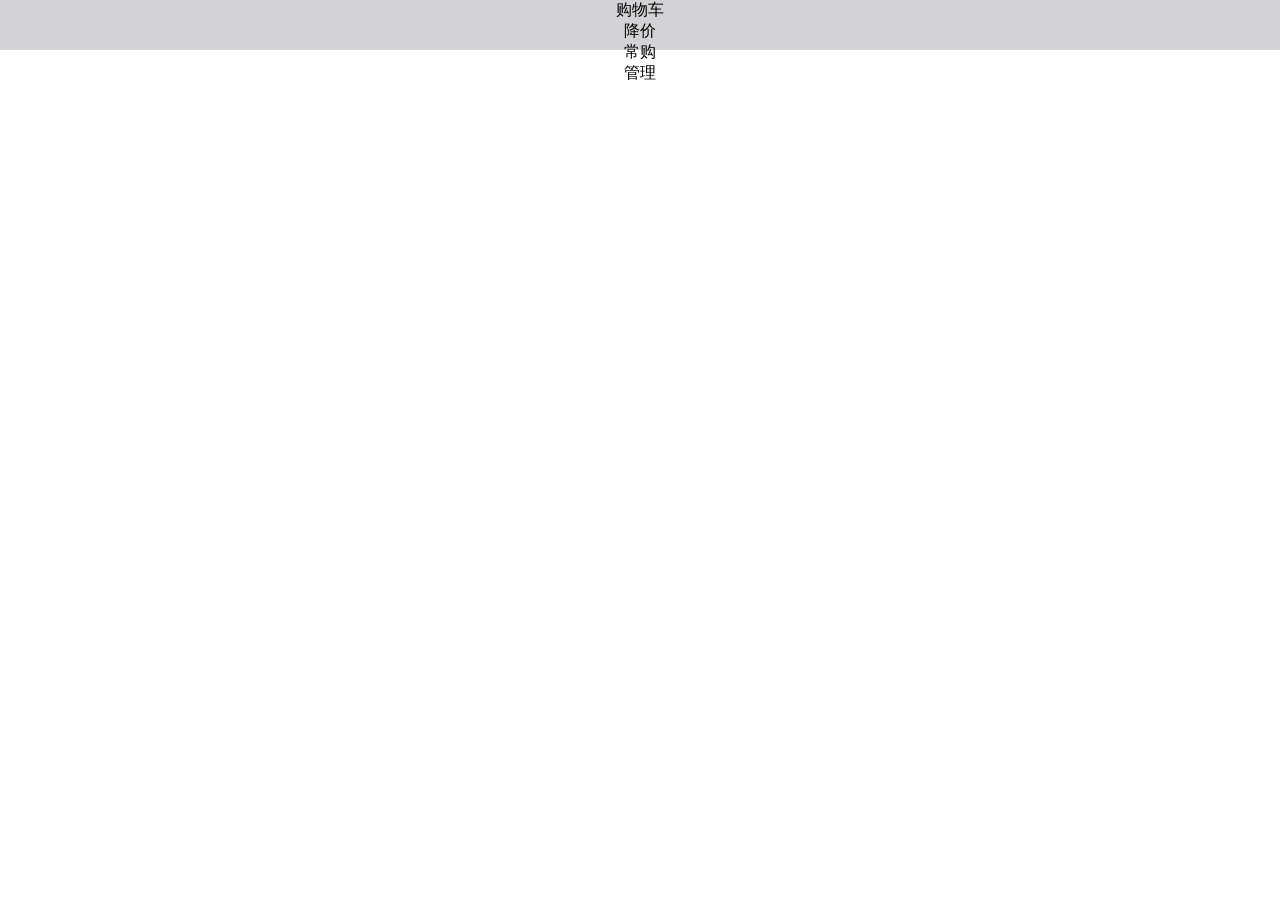
<file: gouwuche.html>
<!DOCTYPE html>
<html color:#ddd>
<head>
    <meta charset="utf-8">
    <title _msthash="149916"_msttexthash="4599868">购物车</title>
    <style>
        *{
            margin: 0;padding: 0;
        }
        #daohanlang{
            text-align:center;
            height:50px;
            background:#D1D3D6;
        }
        #daohanlang .aaaa{
            text-decoration: none;
            color:black;
            border-right:solid 1px #808080;
            padding:0 15px;
        }
        #remen{
            height:500px;
            background:url(img/yinghua.gif);
        }
        #remen .zhuyetu{
            width:1000px;
            overflow: auto;
            margin: auto;
        }
        #rementueijian{
            height:80px;
            background:#eeeeee;
        }
        #rementueijian .xiaobiaoti{
            width:1005px;
            margin:auto;
            padding-top:15px;
            padding-bottom:10px;
            font-size:45px;
        }
        .container{
            width:1000px;
            overflow:auto;
            margin:auto;
        }
        .container .subject{
            width:200px;
            background:#EFEFEF;
            margin:10px;
            text-align: center;
            padding:0 15px;
            float:left;
        }
        .zhutu{
            width="400";
        }
        *{
            margin: 0;
            padding:0;
            font-family: "微软雅黑";
        }
        .container .subject a {
            text-decoration: none;
            background:#o45899;
            color:white;
            font-size:12px;
            width:30px;
            line-height: 30px;
        }
        </style>
    </body>
    <div id="daohanlang">
        <ul>
            <li>购物车</li>
            <li>降价</li>
            <li>常购</li>
            <li>管理</li>
        </ul>
</file>
